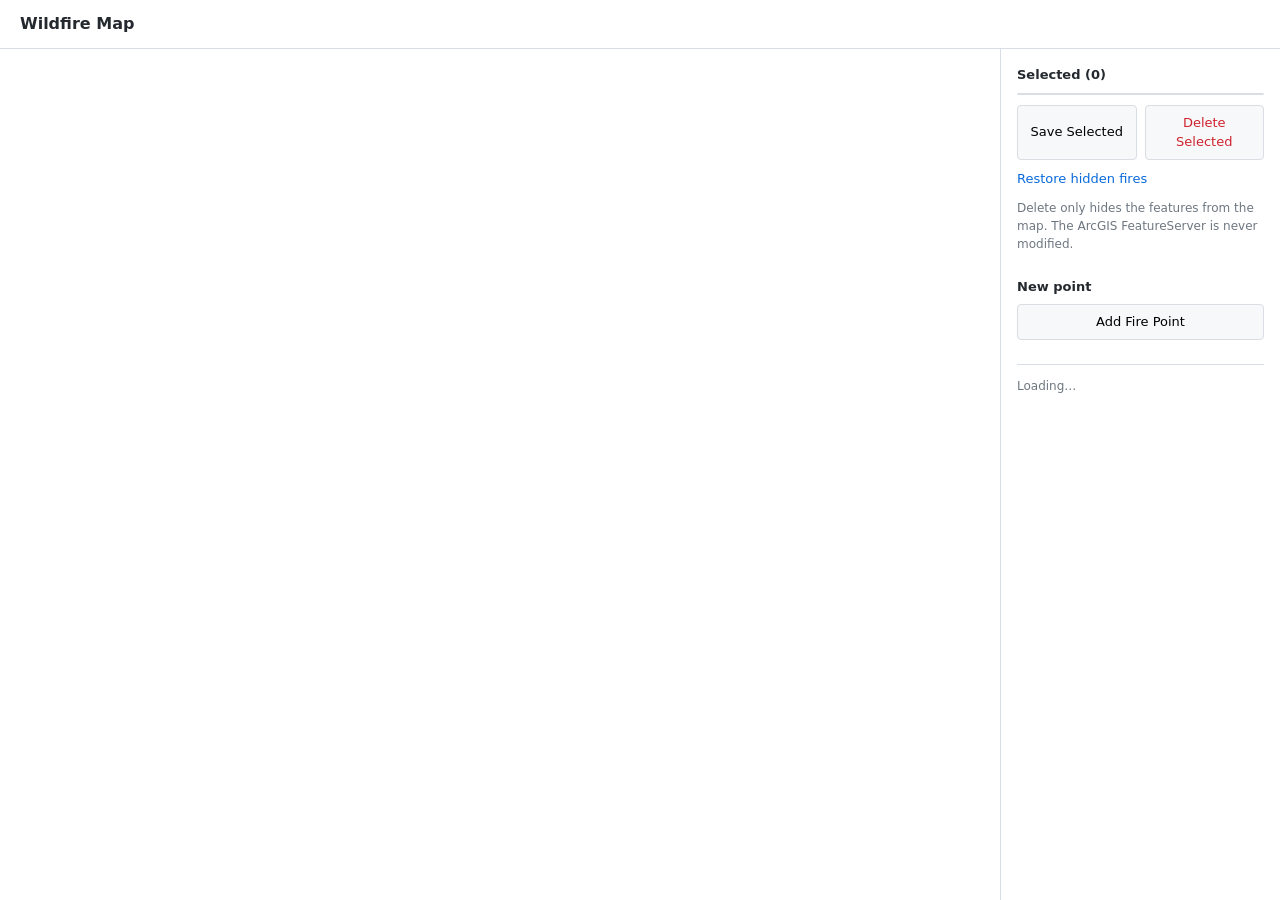
<file: index.html>
<!DOCTYPE html>
<html lang="en">
<head>
    <meta charset="utf-8" />
    <meta name="viewport" content="width=device-width, initial-scale=1" />
    <title>Wildfire Map</title>

    <link rel="stylesheet" href="https://js.arcgis.com/4.29/esri/themes/light/main.css" />
    <link rel="stylesheet" href="css/styles.css" />
</head>
<body>
    <header>
        <h1>Wildfire Map</h1>
    </header>

    <main>
        <div class="map">
            <div id="viewDiv"></div>
            <p id="hint" hidden>Click on the map to place the point.</p>
        </div>

        <aside class="panel">
            <section>
                <h2>Selected (<span id="count">0</span>)</h2>
                <ul id="selection"></ul>

                <div class="row">
                    <button id="saveBtn" type="button">Save Selected</button>
                    <button id="deleteBtn" type="button" class="danger">Delete Selected</button>
                </div>
                <button id="restoreBtn" type="button" class="link">Restore hidden fires</button>

                <p class="note">
                    Delete only hides the features from the map. The ArcGIS FeatureServer
                    is never modified.
                </p>
            </section>

            <section>
                <h2>New point</h2>
                <button id="addBtn" type="button">Add Fire Point</button>

                <form id="addForm" hidden>
                    <input id="addDesc" type="text" maxlength="75" placeholder="Description" />
                    <div class="row">
                        <button type="submit">Add</button>
                        <button id="cancelBtn" type="button" class="link">Cancel</button>
                    </div>
                </form>
            </section>

            <p id="status" class="status">Loading…</p>
        </aside>
    </main>

    <script src="https://js.arcgis.com/4.29/"></script>
    <script src="js/config.js"></script>
    <script src="js/app.js"></script>
</body>
</html>
</file>
<file: css/styles.css>
* { box-sizing: border-box; }

/* .panel rules set display, which would beat the browser rule for [hidden] */
[hidden] { display: none !important; }

body {
    margin: 0;
    height: 100vh;
    display: flex;
    flex-direction: column;
    font: 14px/1.5 "Segoe UI", system-ui, sans-serif;
    color: #24292f;
}

header {
    padding: 12px 20px;
    border-bottom: 1px solid #d8dee4;
}

h1 { margin: 0; font-size: 16px; font-weight: 600; }

h2 { margin: 0 0 8px; font-size: 13px; font-weight: 600; }

main { flex: 1; display: flex; min-height: 0; }

.map { position: relative; flex: 1; }

#viewDiv { width: 100%; height: 100%; }

#hint {
    position: absolute;
    top: 12px;
    left: 50%;
    transform: translateX(-50%);
    margin: 0;
    padding: 6px 12px;
    background: #24292f;
    color: #fff;
    border-radius: 4px;
    font-size: 13px;
    z-index: 5;
}

.panel {
    width: 280px;
    padding: 16px;
    border-left: 1px solid #d8dee4;
    overflow-y: auto;
}

.panel section { margin-bottom: 24px; }

ul {
    list-style: none;
    margin: 0 0 10px;
    padding: 0;
    max-height: 180px;
    overflow-y: auto;
    border: 1px solid #d8dee4;
    border-radius: 4px;
}

li {
    padding: 6px 10px;
    border-bottom: 1px solid #eaeef2;
    font-size: 13px;
    white-space: nowrap;
    overflow: hidden;
    text-overflow: ellipsis;
}

li:last-child { border-bottom: none; }

.empty { color: #6e7781; }

.row { display: flex; gap: 8px; margin-bottom: 8px; }

button {
    flex: 1;
    padding: 7px 10px;
    border: 1px solid #d8dee4;
    border-radius: 4px;
    background: #f6f8fa;
    font: inherit;
    font-size: 13px;
    cursor: pointer;
}

button:hover { background: #eaeef2; }

.danger { color: #cf222e; }

.link {
    padding: 0;
    border: none;
    background: none;
    color: #0969da;
    text-align: left;
}

.link:hover { background: none; text-decoration: underline; }

#addBtn { width: 100%; }

#addForm { margin-top: 10px; }

input {
    width: 100%;
    margin-bottom: 8px;
    padding: 6px 8px;
    border: 1px solid #d8dee4;
    border-radius: 4px;
    font: inherit;
    font-size: 13px;
}

.note, .status { font-size: 12px; color: #6e7781; }

.note { margin: 10px 0 0; }

.status { margin: 0; padding-top: 12px; border-top: 1px solid #d8dee4; }

.status.ok { color: #1a7f37; }

.status.error { color: #cf222e; }

@media (max-width: 800px) {
    body { height: auto; }
    main { flex-direction: column; }
    .map { height: 60vh; flex: none; }
    .panel { width: 100%; border-left: none; border-top: 1px solid #d8dee4; }
}
</file>
